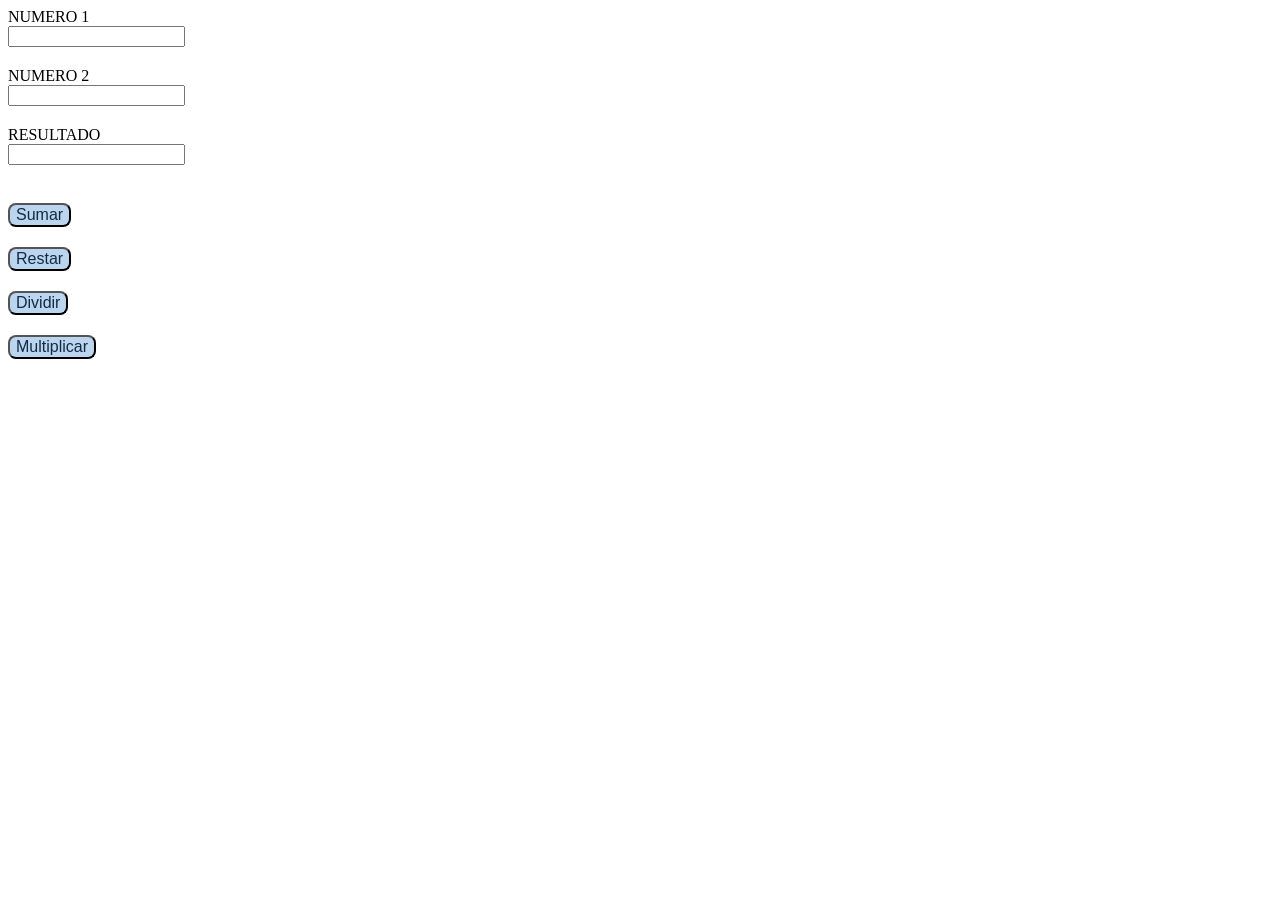
<file: ejercios/ejercicio_02/static/index.html>
<!doctype html>
<html lang="en">

    <head>
        <meta charset="UTF-8" />
        <meta name="viewport" content="width=device-width, initial-scale=1.0">
        <link rel="icon" href="images/favicon.png">
        <link rel="stylesheet" href="css/style.css">
        <title>CALCULADORA</title>
    </head>

    <body>
        
        <form id="miFormulario">
            <label>NUMERO 1</label><br>
            <input type="number" name="numero_1" id="numero_1"><br>

            <label>NUMERO 2</label><br>
            <input type="number" name="numero_2" id="numero_2"><br>

            <label>RESULTADO</label><br>
            <!-- 'readonly' no permite escribir el resultado a mano -->
            <input type="number" name="resultado" id="resultado" readonly><br><br>

            <button id="mi_boton" type="button">Sumar</button><br>
            <button id="mi_boton2" type="button">Restar</button><br>
            <button id="mi_boton3" type="button">Dividir</button><br>
            <button id="mi_boton4" type="button">Multiplicar</button><br>
        </form>

        <script src="js/script.js"></script>
        
    </body>

</html>
</file>
<file: ejercios/ejercicio_02/static/css/style.css>
:root {
  --color-primario: #FFBBBB;
  --color-secundario: #FFE7CA;
  --color-de-fondo: #D2DAC4;
  --color-4: #8EAFB0;
  --color-5: #3E7F88;
}

input {
    margin-bottom: 20px;
}

#mi_boton {
    background-color: #BCD5EF; /* Color del fondo Ej. de comentario */
    color: #112A46; /* Color del texto */
    font-size: 16px;
    border-radius: 8px;
    margin-bottom: 20px;
}

#mi_boton2 {
    background-color: #BCD5EF;
    color: #112A46;
    font-size: 16px;
    border-radius: 8px;
    margin-bottom: 20px;
}

#mi_boton3 {
    background-color: #BCD5EF;
    color: #112A46;
    font-size: 16px;
    border-radius: 8px;
    margin-bottom: 20px;
}

#mi_boton4 {
    background-color: #BCD5EF;
    color: #112A46;
    font-size: 16px;
    border-radius: 8px;
    margin-bottom: 20px;
}
</file>
